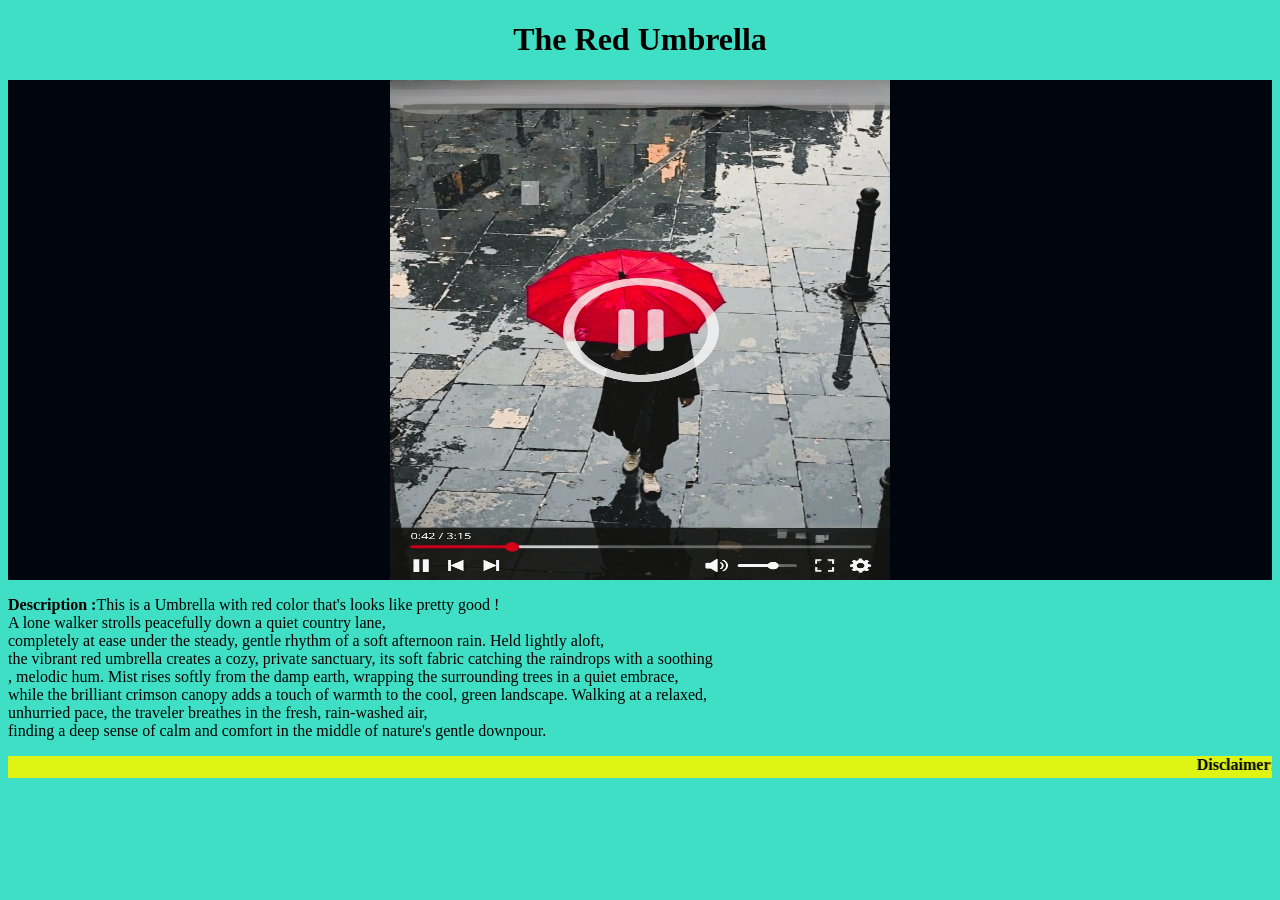
<file: index.html>
<!DOCTYPE html>

<html lang="en">

    <head>

        <title>Red Umbrella.com</title>
        <link rel="stylesheet" href="web.css">

    </head>

    <body class="webpg">

        <h1 class="head">
            The Red Umbrella
        </h1>

     <div class="img">
        <img src="red umbrella.png" height="500px" width="500px" >
     </div>

        <p>
            <b>Description :</b>This is a Umbrella with red color that's looks like pretty good !<br>
            A lone walker strolls peacefully down a quiet country lane,<br>
             completely at ease under the steady, gentle rhythm of a soft afternoon rain. Held lightly aloft,<br>
              the vibrant red umbrella creates a cozy, private sanctuary, its soft fabric catching the raindrops with a soothing<br>
              , melodic hum. Mist rises softly from the damp earth, wrapping the surrounding trees in a quiet embrace,<br>
               while the brilliant crimson canopy adds a touch of warmth to the cool, green landscape. Walking at a relaxed,<br>
               unhurried pace, the traveler breathes in the fresh, rain-washed air,<br>
             finding a deep sense of calm and comfort in the middle of nature's gentle downpour.
        </p>

        <div class="mark">
            <marquee> <b>Disclaimer:</b> this is only for eductional purpose. never use on anyone !</marquee>
         </div>

     
         
    </body>

    

</html>
</file>
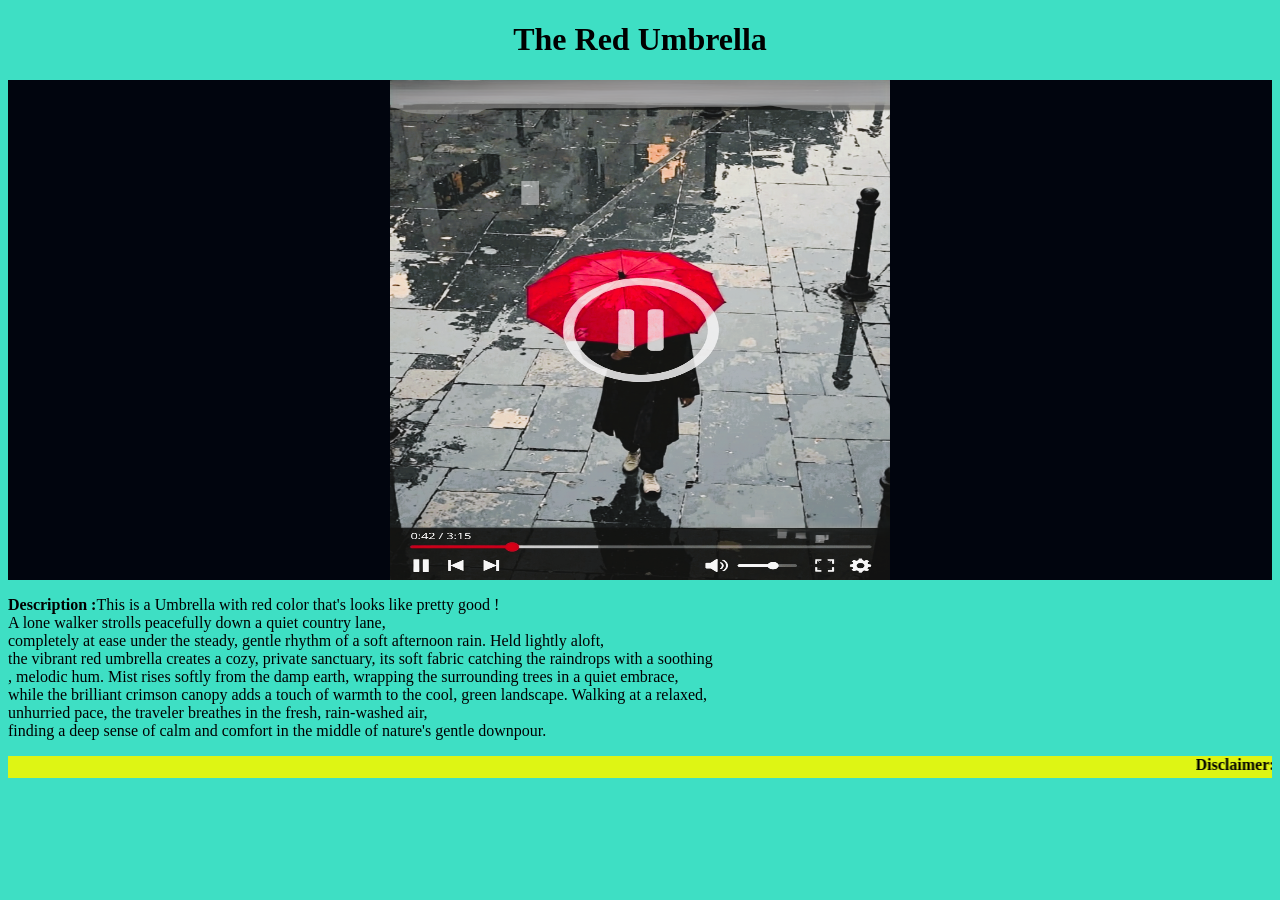
<file: web.html>
<!DOCTYPE html>

<html lang="en">

    <head>

        <title>Red Umbrella.com</title>
        <link rel="stylesheet" href="web.css">

    </head>

    <body class="webpg">

        <h1 class="head">
            The Red Umbrella
        </h1>

     <div class="img">
        <img src="red umbrella.png" height="500px" width="500px" >
     </div>

        <p>
            <b>Description :</b>This is a Umbrella with red color that's looks like pretty good !<br>
            A lone walker strolls peacefully down a quiet country lane,<br>
             completely at ease under the steady, gentle rhythm of a soft afternoon rain. Held lightly aloft,<br>
              the vibrant red umbrella creates a cozy, private sanctuary, its soft fabric catching the raindrops with a soothing<br>
              , melodic hum. Mist rises softly from the damp earth, wrapping the surrounding trees in a quiet embrace,<br>
               while the brilliant crimson canopy adds a touch of warmth to the cool, green landscape. Walking at a relaxed,<br>
               unhurried pace, the traveler breathes in the fresh, rain-washed air,<br>
             finding a deep sense of calm and comfort in the middle of nature's gentle downpour.
        </p>

        <div class="mark">
            <marquee> <b>Disclaimer:</b> this is only for eductional purpose. never use on anyone !</marquee>
         </div>

     
         
    </body>

    

</html>
</file>
<file: web.css>
.webpg{

    background-color: rgb(62, 223, 196);
}

.head{
    text-align: center;
}

.img{
    display: flex;
    align-items: center;
    justify-content: center;
    background-color: #01050e;
}

.mark{
    background-color: rgb(222, 245, 20);
}
</file>
